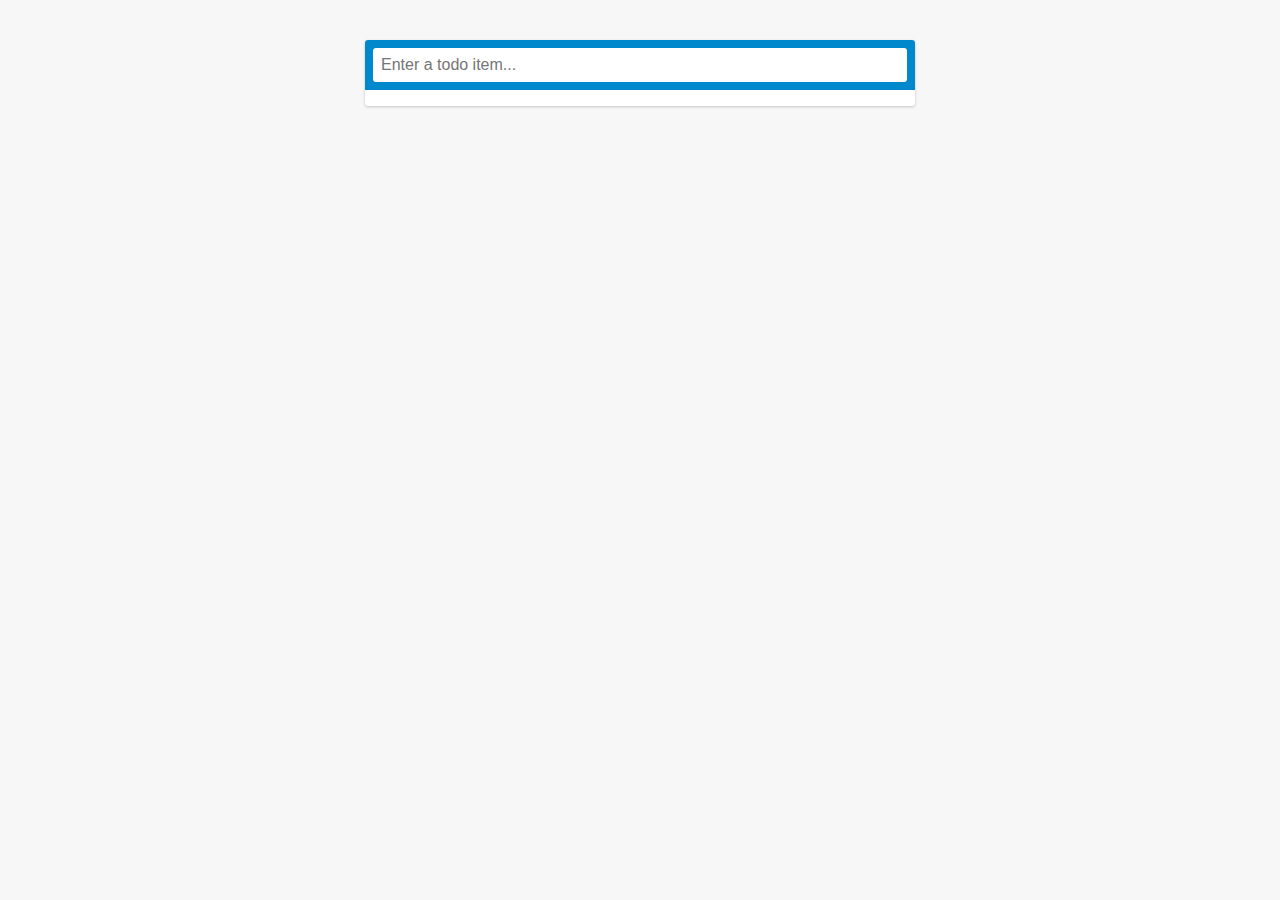
<file: index.html>
<!DOCTYPE html>
<html lang="en">
<head>
  <meta charset="utf-8">
  <title>Todo List App</title>

  <link rel="stylesheet" href="style.css">
</head>
<body>
  <div id="page-wrapper">
    <!-- Form for new Todo Items -->
    <form id="new-todo-form" method="POST" action="#">
      <input type="text" name="new-todo" id="new-todo" placeholder="Enter a todo item..." required>
    </form>
  
    <!-- Todo Item List -->
    <ul id="todo-items"></ul>
  </div>

  <script src="db.js"></script>
  <script src="app.js"></script>
</body>
</html>
</file>
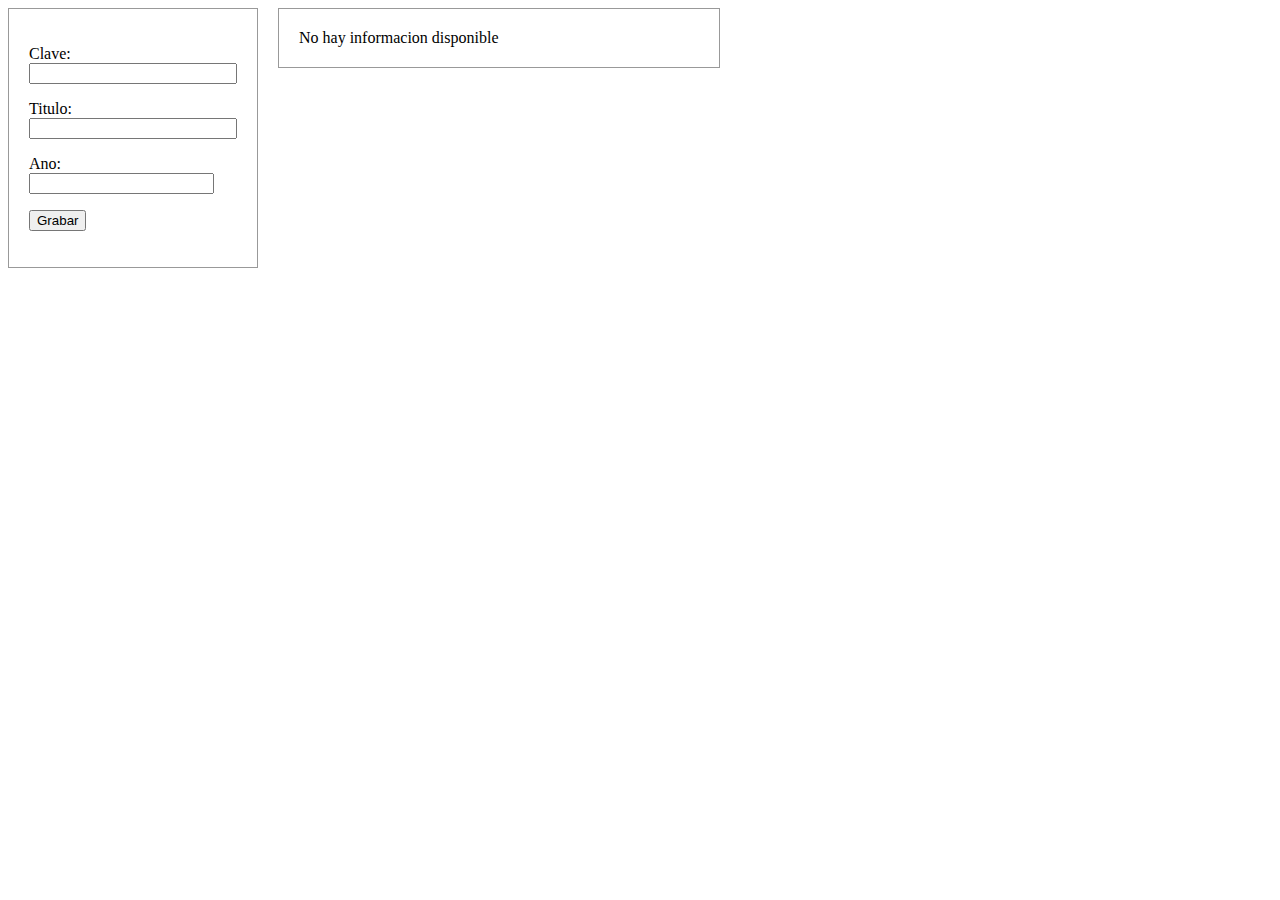
<file: codigolibro/index.html>
<!DOCTYPE html>
<html lang="es">
<head>
<title>API IndexedDB</title>
<link rel="stylesheet" href="css/indexdb.css">
<script src="js/indexedb.js"></script>
</head>

<body>		
<section id="cajaformulario">
<form name="formulario">
<p>Clave:<br><input type="text" name="clave" id="clave"></p>
<p>Titulo:<br><input type="text" name="texto" id="texto"></p>
<p>Ano:<br><input type="text" name="fecha" id="fecha"></p>
<p><input type="button" name="grabar" id="grabar" value="Grabar"></p>
</form>
</section>

<section id="cajadatos">
No hay informacion disponible
</section>
</body>
</html>
</file>
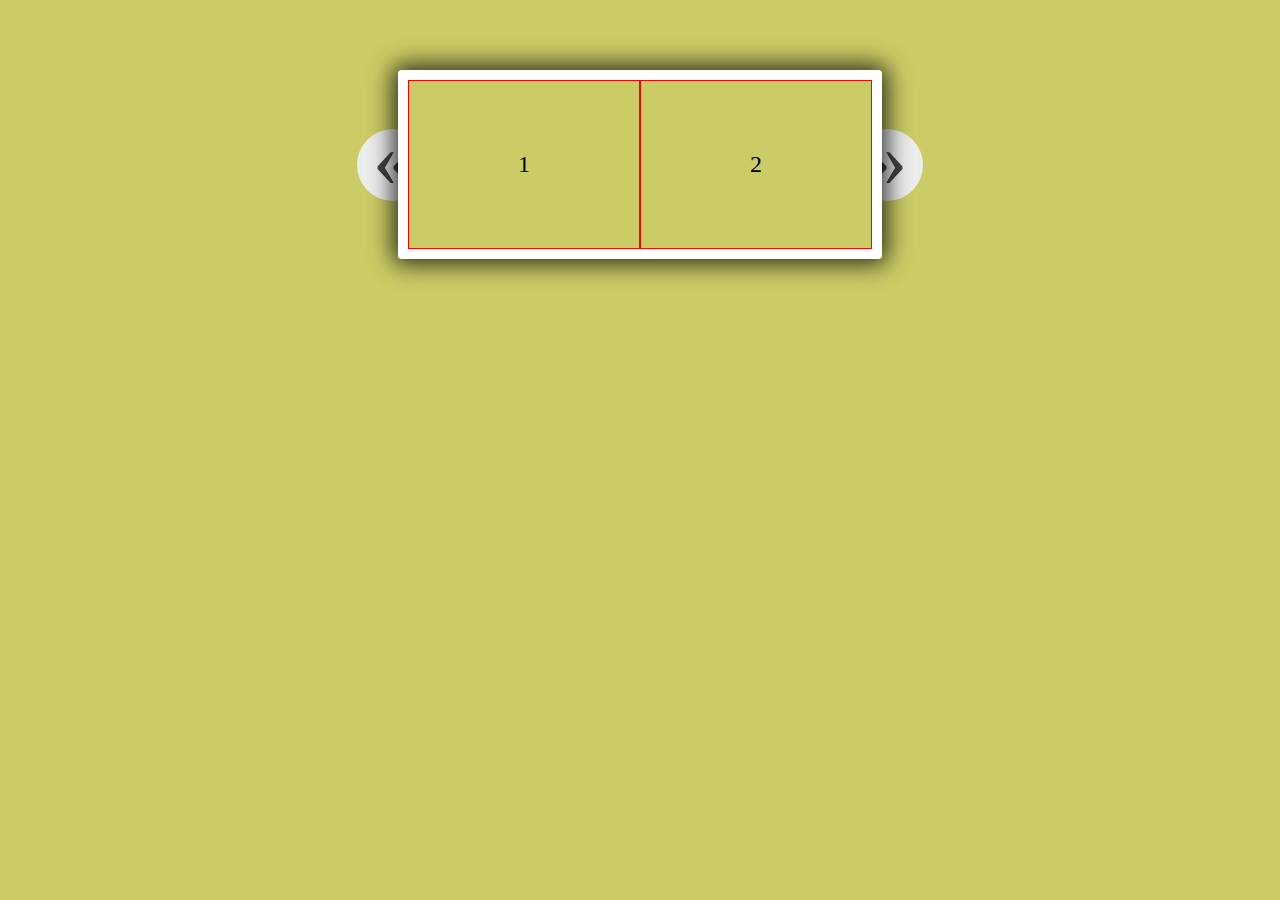
<file: PROYECTOS/secuencia/index.html>
<!DOCTYPE HTML>
<html lang="en-US">
<head>
    <meta charset="UTF-8">
    <title>plugin jQuery</title>
 
 <script type="text/javascript" src="https://ajax.googleapis.com/ajax/libs/jquery/1.7.2/jquery.min.js"></script>
 <script type="text/javascript"  src="js/marquesina.jquery.js"></script>

<link href="ccs/main.css" rel="stylesheet" type="text/css">
</head>
<body>
<section>
<a href="#"id="anterior">&laquo;</a>
  <div id="marco">
    <ul>
      <li>1</li>
      <li>2</li>
      <li>3</li>
      <li>4</li>
      <li>5</li>
    </ul>
  </div>
  <a href="#"id="siguiente">&raquo;</a>
</section>
 <script type="text/javascript">
    $(function() {
        $('#marco').marquesina('#anterior', '#siguiente');
    });
    </script>
</body>
</html>
</file>
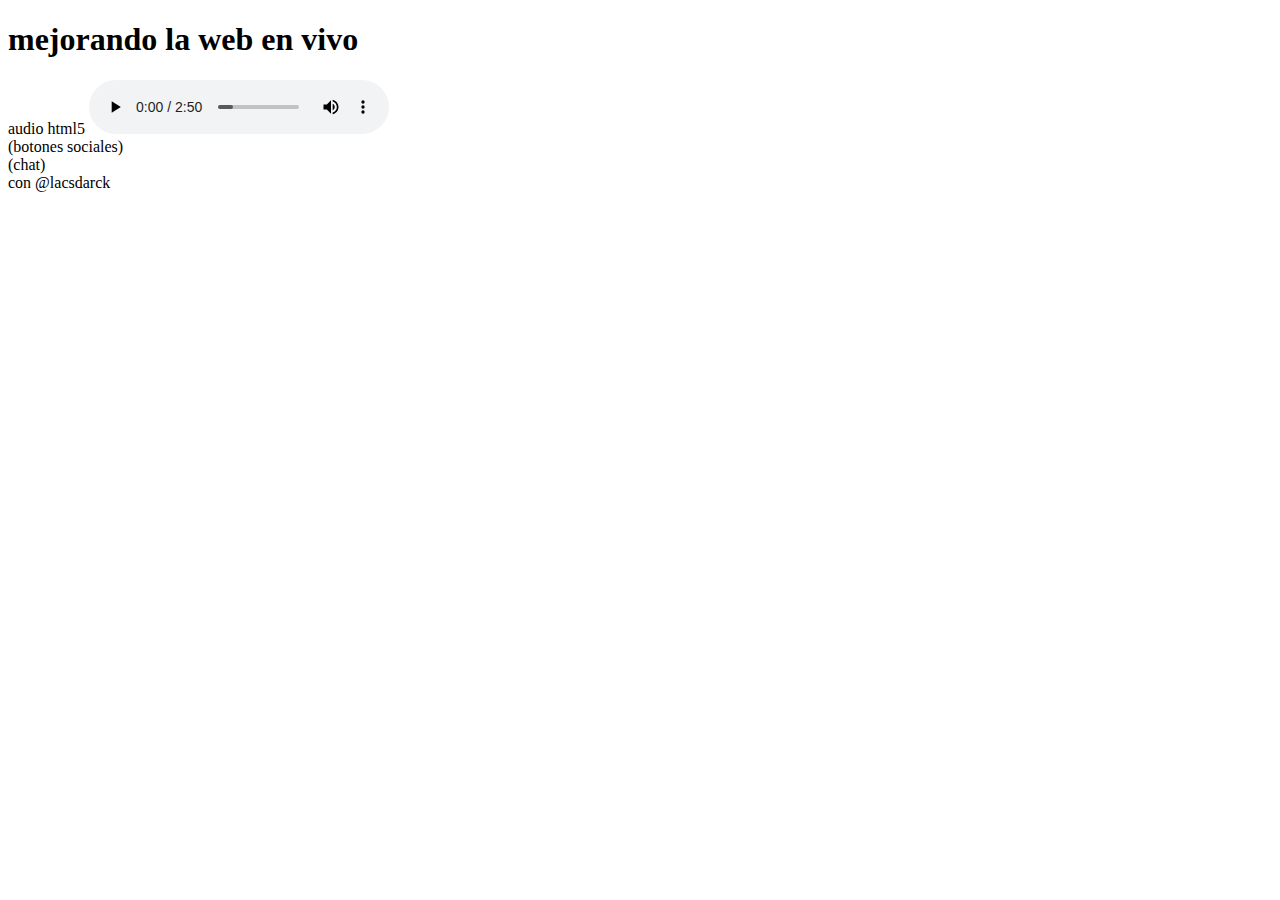
<file: PROYECTOS/mejorando/audio.html>
<!DOCTYPE html>
<html lang="es">

<head>

<script src:"js/libs/modernizr.custom.82.js"></script>

  <meta charset="utf-8"/><!-- como esta codificado-->
<title> audio de web</title>

<body>

	<header>
		<h1> mejorando la web en vivo</h1>
	</header>

	<section>

 <article >audio html5
 
 <audio controls src="audio/reik.mp3"  autoplay loop>
</audio>
 
 </article>

  <aside id="botones">(botones sociales)</aside>
  
 <article>(chat)</article>

	</section>

	<footer> con @lacsdarck </footer>

</body>

</head>

</html>
</file>
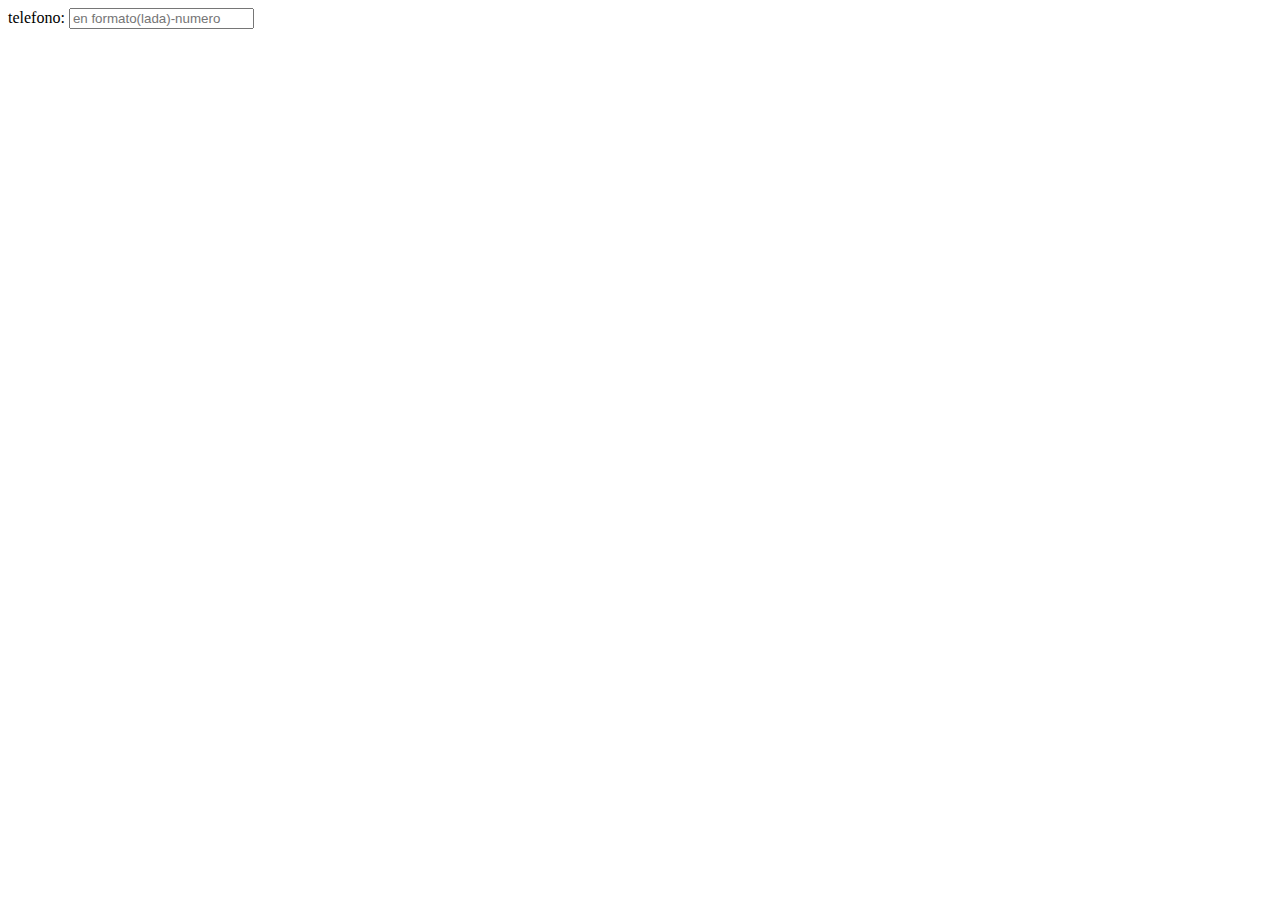
<file: PROYECTOS/mejorando/prueba.html>
<!DOCTYPE html PUBLIC "-//W3C//DTD XHTML 1.0 Transitional//EN" "http://www.w3.org/TR/xhtml1/DTD/xhtml1-transitional.dtd">
<html xmlns="http://www.w3.org/1999/xhtml">
<head>
<meta http-equiv="Content-Type" content="text/html; charset=utf-8" />
<title>placeholder</title>
<script>

function elementSupportsAttribute(element,attribute) {
var test = document.createElement(element);

if (attribute in test) {
return true;
} 

else 

{

return false;
}

}
</script>
</head>

<body>
<label for="hobbies">telefono:</label>
<input id="hobbies" name="hobbies" type="text" »
placeholder="en formato(lada)-numero">
</body>
</html>
</file>
<file: style.css>
* { -moz-box-sizing: border-box; -webkit-box-sizing: border-box; box-sizing: border-box; }

body, html {
	padding: 0;
	margin: 0;
}

body {
	font-family: Helvetica, Arial, sans-serif;
	color: #545454;
	background: #F7F7F7;
}

#page-wrapper {
  width: 550px;
  margin: 2.5em auto;
  background: #FFF;
  box-shadow: 0 1px 3px rgba(0,0,0,0.2);
  border-radius: 3px;
}

#new-todo-form {
	padding: 0.5em;
	background: #0088CC;
  border-top-left-radius: 3px;
  border-top-right-radius: 3px;
}

#new-todo {
	width: 100%;
	padding: 0.5em;
	font-size: 1em;
	border-radius: 3px;
	border: 0;
}

#todo-items {
	list-style: none;
	padding: 0.5em 1em;
	margin: 0;
}

#todo-items li {
	font-size: 0.9em;
	padding: 0.5em;
	background: #FFF;
	border-bottom: 1px solid #EEE;
	margin: 0.5em 0;
}

input[type="checkbox"] {
  margin-right: 10px;
}
</file>
<file: codigolibro/css/indexdb.css>
#cajaformulario{
float: left;
padding: 20px;
border: 1px solid #999999;
} 
#cajadatos{
float: left;
width: 400px;
margin-left: 20px;
padding: 20px;
border: 1px solid #999999;
} #clave, #texto{
width: 200px;
} 
#cajadatos >div{
padding: 5px;
border-bottom: 1px solid #999999;
}
</file>
<file: PROYECTOS/secuencia/ccs/main.css>
/* CSS Document */

body {
	background-color:#cc6;
}
a#siguiente {
	left:-35px;
}
a#siguiente:hover {
	left:-25px;
}
a#anterior {
	right:-35px;
}
a#anterior:hover {
	right:-25px;
}
section {
	margin:70px auto; /*acomodar mi secion en una parte especifica (auto)para que sea automatico el movimiento*/
	width:650px;/*tamaño se  la seccion*/
	text-align:center;
}
section a {
	color:#444;
	border-radius:50%;
	font-size:5em;
	background-color:#ededed;
	width:72px;
	line-height:60px;
	padding-bottom:12px;
	text-decoration:none;
	position:relative;
	Z-index:2;
}
section a, #marco {
	display:inline-block;
	vertical-align:middle;
	
}
section a:hover{
	color:#00F;
	background-color:#09C;
	}
#marco {
	border:10px solid white;/*tamaño del borde y color*/
	border-radius:4px; /*es el angolo radial que se le da al borde*/
	box-shadow:0px 0px 25px 5px rgba(0, 0, 0, .8);
	overflow:hidden;/*para que todo lo que este despues de 460px no se vea*/
	position:relative;
	width:464px;/*tamaño del marco;si no se establece el tamaño el marco agarra todo lo ancho de la pantalla*/
	Z-index:4;
}
#marco ul {
	margin:0px;
	padding:0px;
	position:relative;
	width:1200px;
}
#marco li {
	position:relative;
	background-color:#cc6;
	border:1px solid red;
	float:left;
	margin:0px;
	font-size:24px;
	list-style:none; 
	height:167px;
	line-height:167px;
	width:230px;
	
}
</file>
